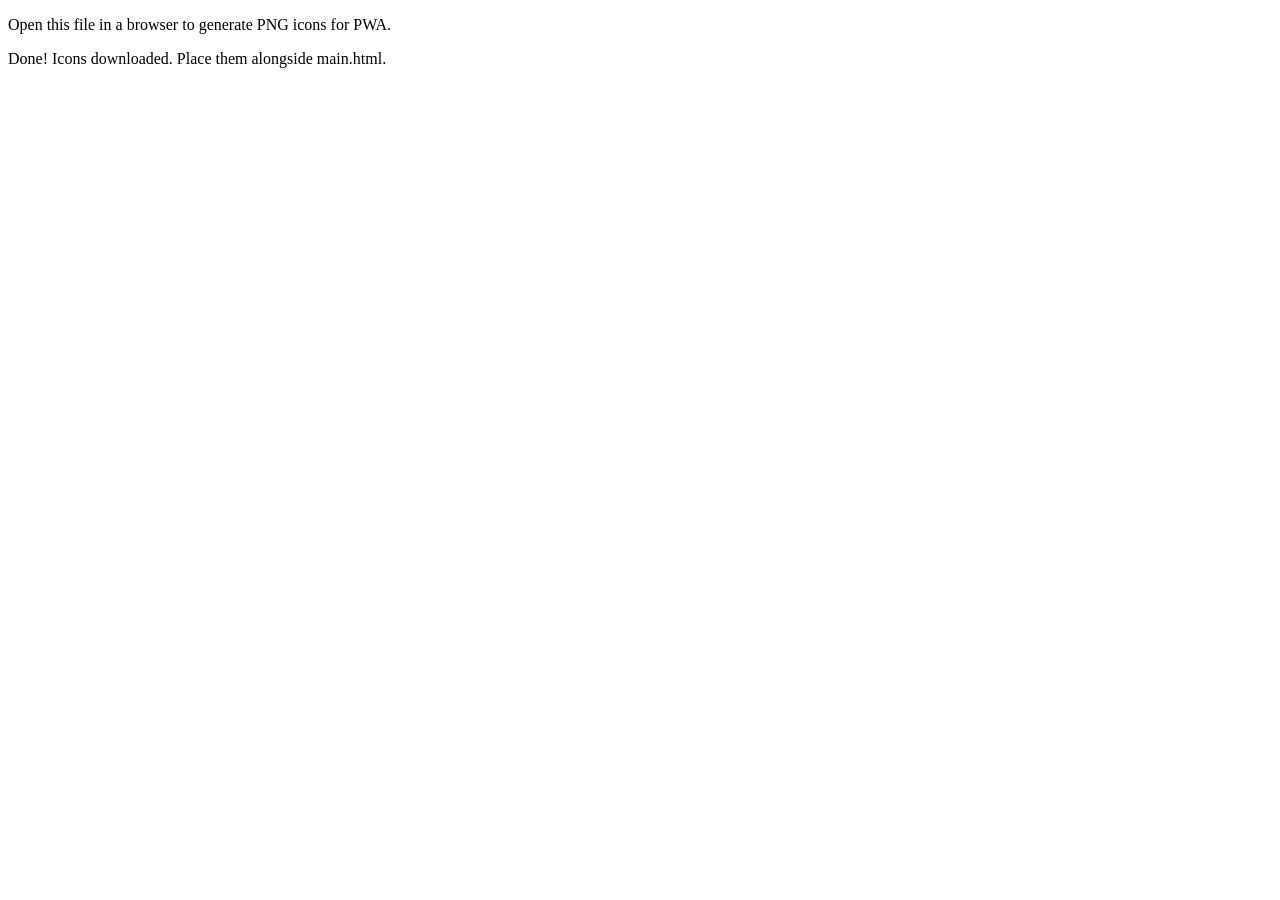
<file: generate-icons.html>
<!DOCTYPE html>
<html><head><title>Generate Icons</title></head>
<body>
<p>Open this file in a browser to generate PNG icons for PWA.</p>
<script>
(function() {
  const sizes = [192, 512];
  function createIcon(size) {
    const c = document.createElement('canvas');
    c.width = c.height = size;
    const ctx = c.getContext('2d');
    const r = size * 0.1875;
    const grad = ctx.createLinearGradient(0, 0, size, size);
    grad.addColorStop(0, '#0A6E6E');
    grad.addColorStop(1, '#D4893A');
    roundRect(ctx, 0, 0, size, size, r);
    ctx.fillStyle = grad;
    ctx.fill();
    ctx.fillStyle = 'white';
    ctx.font = `bold ${size * 0.55}px system-ui, sans-serif`;
    ctx.textAlign = 'center';
    ctx.textBaseline = 'middle';
    ctx.fillText('M', size / 2, size * 0.52);
    ctx.font = `${size * 0.09}px system-ui, sans-serif`;
    ctx.fillStyle = 'rgba(255,255,255,0.8)';
    ctx.fillText('MedNama', size / 2, size * 0.78);
    c.toBlob(blob => {
      const a = document.createElement('a');
      a.href = URL.createObjectURL(blob);
      a.download = `icon-${size}.png`;
      a.click();
    }, 'image/png');
  }
  function roundRect(ctx, x, y, w, h, r) {
    ctx.beginPath();
    ctx.moveTo(x + r, y);
    ctx.lineTo(x + w - r, y);
    ctx.quadraticCurveTo(x + w, y, x + w, y + r);
    ctx.lineTo(x + w, y + h - r);
    ctx.quadraticCurveTo(x + w, y + h, x + w - r, y + h);
    ctx.lineTo(x + r, y + h);
    ctx.quadraticCurveTo(x, y + h, x, y + h - r);
    ctx.lineTo(x, y + r);
    ctx.quadraticCurveTo(x, y, x + r, y);
    ctx.closePath();
  }
  sizes.forEach(createIcon);
  document.body.innerHTML += '<p>Done! Icons downloaded. Place them alongside main.html.</p>';
})();
</script>
</body>
</html>
</file>
